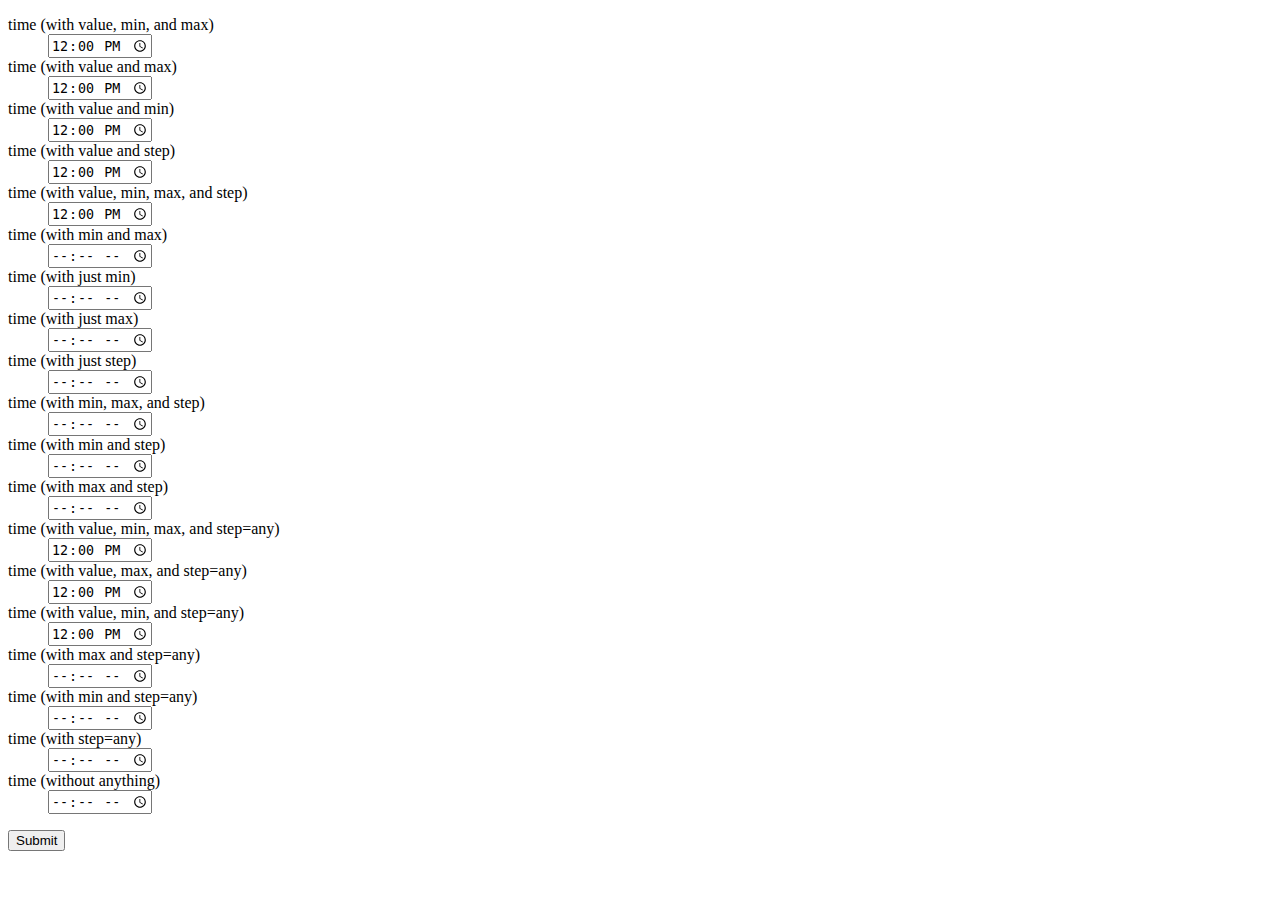
<file: index.html>
<!DOCTYPE html>
<html lang="en">
  <head>
    <meta http-equiv="Content-type" content="text/html; charset=UTF-8" />
    <title>Time polyfill</title>
    <link rel="stylesheet" href="time-polyfill.css" />
    <script type="text/javascript" src="https://ajax.googleapis.com/ajax/libs/jquery/1.7.2/jquery.min.js"></script>
    <script type="text/javascript" src="http://www.modernizr.com/downloads/modernizr-latest.js"></script>
    <script type="text/javascript" src="time-polyfill.js"></script>
  </head>
  <body>
<form id="form-demo"> 
<dl>
<dt>time (with value, min, and max)</dt>
<dd><input type="time" name="myTime0" value="12:00" min="00:00" max="23:59" /></dd>

<dt>time (with value and max)</dt>
<dd><input type="time" name="myTime1" value="12:00" max="23:59" /></dd>

<dt>time (with value and min)</dt>
<dd><input type="time" name="myTime2" value="12:00" min="00:00" /></dd>

<dt>time (with value and step)</dt>
<dd><input type="time" name="myTime3" value="12:00" step="60" /></dd>

<dt>time (with value, min, max, and step)</dt>
<dd><input type="time" name="myTime4" value="12:00" min="00:00" max="23:59" step="60" /></dd>

<dt>time (with min and max)</dt>
<dd><input type="time" name="myTime5" min="00:00" max="23:59" /></dd>

<dt>time (with just min)</dt>
<dd><input type="time" name="myTime6" min="00:00" /></dd>

<dt>time (with just max)</dt>
<dd><input type="time" name="myTime7" max="23:59" /></dd>

<dt>time (with just step)</dt>
<dd><input type="time" name="myTime8" step="60" /></dd>

<dt>time (with min, max, and step)</dt>
<dd><input type="time" name="myTime9" min="00:00" max="23:59" step="60" /></dd>

<dt>time (with min and step)</dt>
<dd><input type="time" name="myTime10" min="00:00" step="60" /></dd>

<dt>time (with max and step)</dt>
<dd><input type="time" name="myTime11" max="23:59" step="60" /></dd>

<dt>time (with value, min, max, and step=any)</dt>
<dd><input type="time" name="myTime12" value="12:00" min="00:00" max="23:59" step="any" /></dd>

<dt>time (with value, max, and step=any)</dt>
<dd><input type="time" name="myTime13" value="12:00" max="23:59" step="any" /></dd>

<dt>time (with value, min, and step=any)</dt>
<dd><input type="time" name="myTime14" value="12:00" min="00:00" step="any" /></dd>

<dt>time (with max and step=any)</dt>
<dd><input type="time" name="myTime15" max="23:59" step="any" /></dd>

<dt>time (with min and step=any)</dt>
<dd><input type="time" name="myTime16" min="00:00" step="any" /></dd>

<dt>time (with step=any)</dt>
<dd><input type="time" name="myTime17" step="any" /></dd>

<dt>time (without anything)</dt>
<dd><input type="time" name="myTime18" /></dd>
</dl>
<input type="submit" />
</form> 
</body>
</html>
</file>
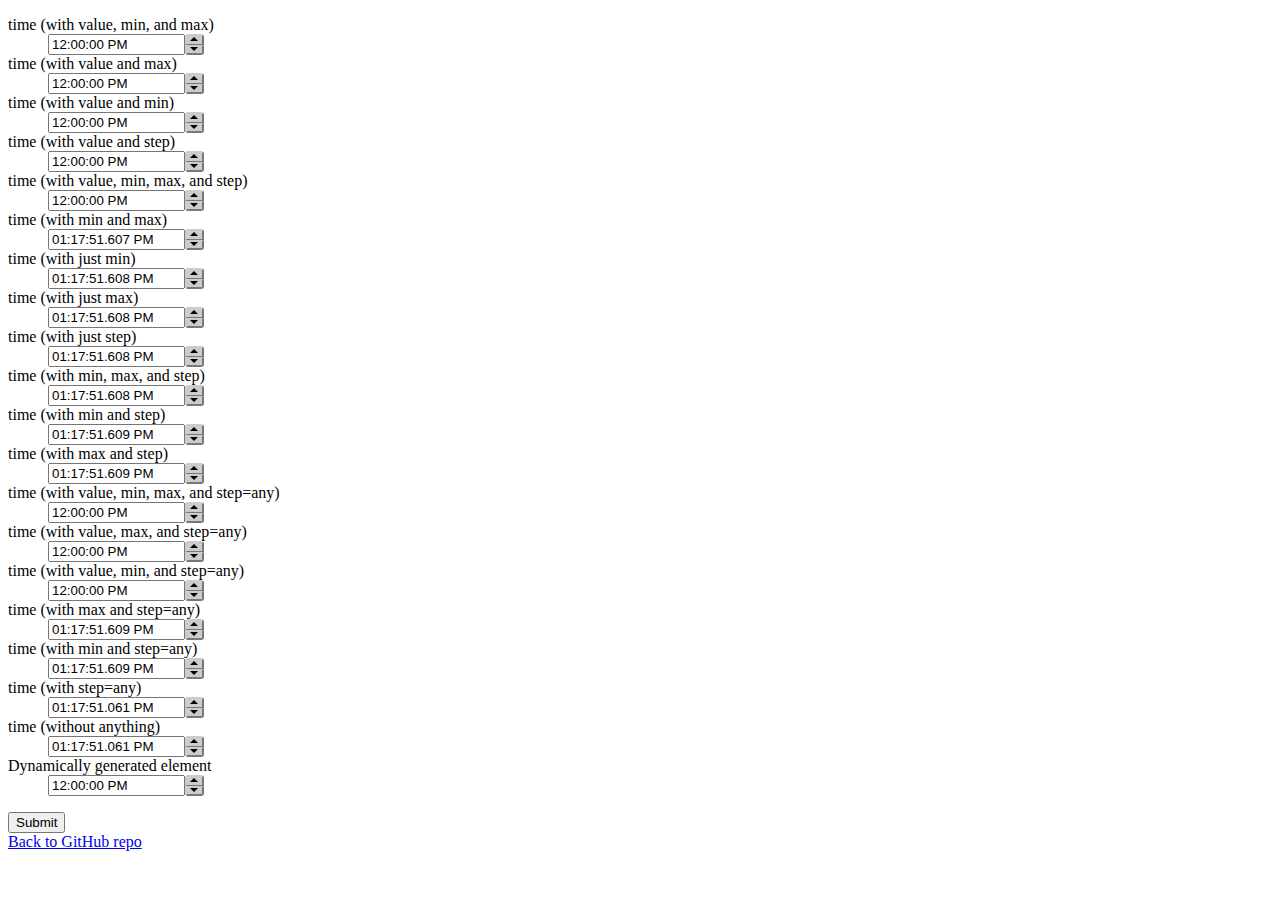
<file: demo.html>
<!DOCTYPE html>
<html lang="en">
  <head>
    <meta http-equiv="Content-type" content="text/html; charset=UTF-8" />
    <title>HTML5 Time polyfill</title>
    <meta name="author" content="Jonathan Stipe" />
    <meta name="copyright" content="&copy; 2012 Jonathan Stipe" />
    <link rel="stylesheet" href="time-polyfill.css" />
    <script type="text/javascript" src="https://ajax.googleapis.com/ajax/libs/jquery/2.2.4/jquery.min.js"></script>
    <script type="text/javascript" src="modernizr-custom.js"></script>
    <script type="text/javascript" src="time-polyfill.js"></script>
    <script type="text/javascript">
//<![CDATA[
$(function() {
  var dtElem = document.createElement("dt"),
      ddElem = document.createElement("dd"),
      inputElem = document.createElement("input");
    dtElem.appendChild(document.createTextNode("Dynamically generated element"));
    $(inputElem).attr({
      type: 'time',
      name: 'generatedElement',
      value: '12:00',
      min: '00:00',
      max: '23:59'
    });
    ddElem.appendChild(inputElem);
    $('dl').first().append(dtElem).append(ddElem);
    $(inputElem).inputTime();
});
//]]>
    </script>
  </head>
  <body>
<form id="form-demo">
<dl>
<dt>time (with value, min, and max)</dt>
<dd><input type="time" name="myTime0" value="12:00" min="00:00" max="23:59" /></dd>

<dt>time (with value and max)</dt>
<dd><input type="time" name="myTime1" value="12:00" max="23:59" /></dd>

<dt>time (with value and min)</dt>
<dd><input type="time" name="myTime2" value="12:00" min="00:00" /></dd>

<dt>time (with value and step)</dt>
<dd><input type="time" name="myTime3" value="12:00" step="60" /></dd>

<dt>time (with value, min, max, and step)</dt>
<dd><input type="time" name="myTime4" value="12:00" min="00:00" max="23:59" step="60" /></dd>

<dt>time (with min and max)</dt>
<dd><input type="time" name="myTime5" min="00:00" max="23:59" /></dd>

<dt>time (with just min)</dt>
<dd><input type="time" name="myTime6" min="00:00" /></dd>

<dt>time (with just max)</dt>
<dd><input type="time" name="myTime7" max="23:59" /></dd>

<dt>time (with just step)</dt>
<dd><input type="time" name="myTime8" step="60" /></dd>

<dt>time (with min, max, and step)</dt>
<dd><input type="time" name="myTime9" min="00:00" max="23:59" step="60" /></dd>

<dt>time (with min and step)</dt>
<dd><input type="time" name="myTime10" min="00:00" step="60" /></dd>

<dt>time (with max and step)</dt>
<dd><input type="time" name="myTime11" max="23:59" step="60" /></dd>

<dt>time (with value, min, max, and step=any)</dt>
<dd><input type="time" name="myTime12" value="12:00" min="00:00" max="23:59" step="any" /></dd>

<dt>time (with value, max, and step=any)</dt>
<dd><input type="time" name="myTime13" value="12:00" max="23:59" step="any" /></dd>

<dt>time (with value, min, and step=any)</dt>
<dd><input type="time" name="myTime14" value="12:00" min="00:00" step="any" /></dd>

<dt>time (with max and step=any)</dt>
<dd><input type="time" name="myTime15" max="23:59" step="any" /></dd>

<dt>time (with min and step=any)</dt>
<dd><input type="time" name="myTime16" min="00:00" step="any" /></dd>

<dt>time (with step=any)</dt>
<dd><input type="time" name="myTime17" step="any" /></dd>

<dt>time (without anything)</dt>
<dd><input type="time" name="myTime18" /></dd>
</dl>
<input type="submit" />
</form>

<a href="https://github.com/jonstipe/time-polyfill">Back to GitHub repo</a>
</body>
</html>
</file>
<file: time-polyfill.css>
div.time-spin-btn-container {
  display: inline-block;
  position: relative;
  vertical-align: bottom;
  margin: 0;
  padding: 0;
}

div.time-spin-btn {
  -moz-box-sizing: border-box;
  -webkit-box-sizing: border-box;
  box-sizing: border-box;
  border: 2px outset #CCCCCC;
  background-color: #CCCCCC;
  width: 1.2em;
}

div.time-spin-btn-up {
  border-bottom-width: 1px;
  -webkit-border-radius: 3px 3px 0px 0px;
  border-radius: 3px 3px 0px 0px;
}

div.time-spin-btn-up:before {
  content: "";
  width: 0;
  height: 0;
  border-width: 0 0.3em 0.3em 0.3em;
  border-style: solid;
  border-color: transparent transparent black transparent;
  position: absolute;
  top: 25%;
  left: 50%;
  margin: -0.15em 0 0 -0.3em;
  padding: 0;
}

div.time-spin-btn-down {
  border-top-width: 1px;
  -webkit-border-radius: 0px 0px 3px 3px;
  border-radius: 0px 0px 3px 3px;
}

div.time-spin-btn-down:before {
  content: "";
  width: 0;
  height: 0;
  border-width: 0.3em 0.3em 0 0.3em;
  border-style: solid;
  border-color: black transparent transparent transparent;
  position: absolute;
  top: 75%;
  left: 50%;
  margin: -0.15em 0 0 -0.3em;
  padding: 0;
}

div.time-spin-btn:hover {
  cursor: pointer;
}

div.time-spin-btn:active {
  border: 2px inset #999999;
  background-color: #999999;
}

div.time-spin-btn-up:active:before {
  border-color: transparent transparent white transparent;
  top: 26%;
  left: 51%;
}

div.time-spin-btn-down:active:before {
  border-color: white transparent transparent transparent;
  top: 76%;
  left: 51%;
}
</file>
